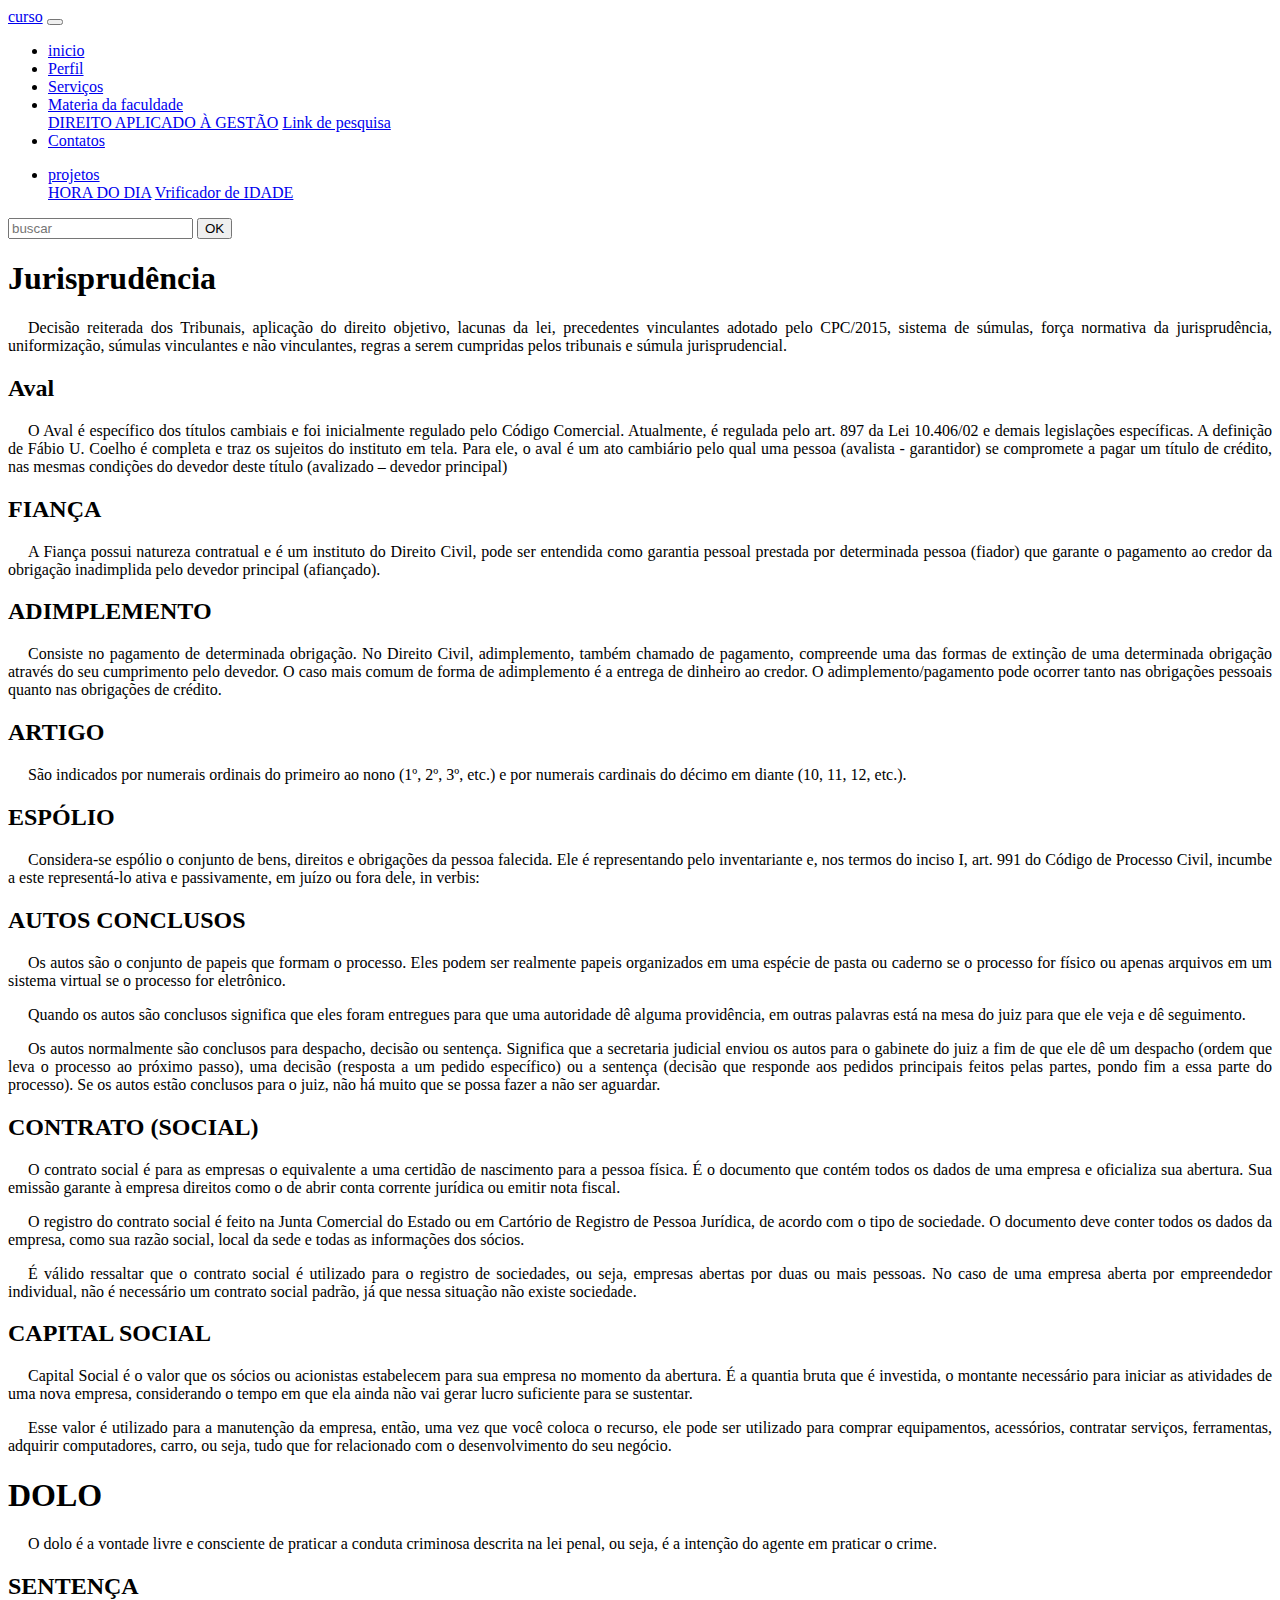
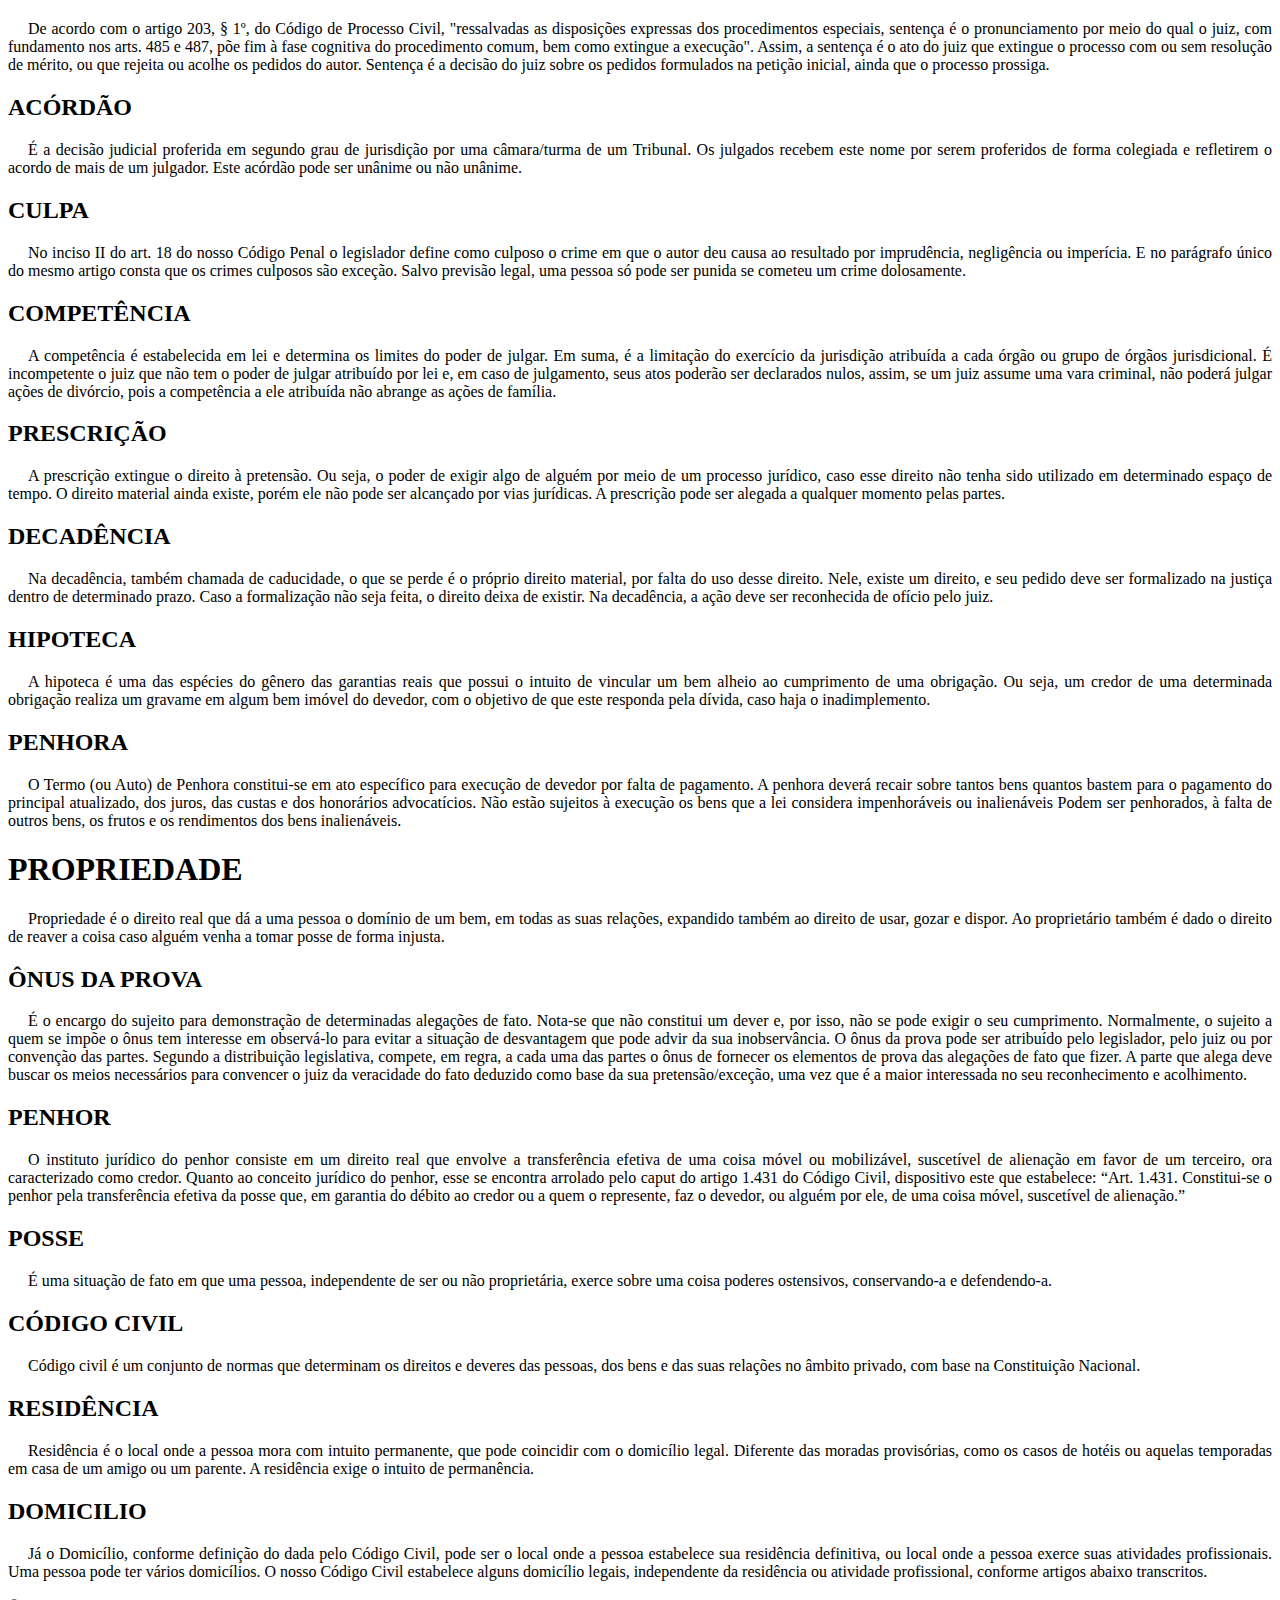
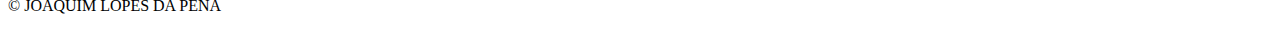
<file: direito.html>
<!DOCTYPE html>
<html lang="pt-BR">
<head>
    <meta charset="UTF-8">
    <meta name="viewport" content="width=device-width, initial-scale=1.0">
    <meta http-equiv="X-UA-Compatible" content="ie=edge">
    <link rel="stylesheet" href="https://stackpath.bootstrapcdn.com/bootstrap/4.1.3/css/bootstrap.min.css" integrity="sha384-MCw98/SFnGE8fJT3GXwEOngsV7Zt27NXFoaoApmYm81iuXoPkFOJwJ8ERdknLPMO" crossorigin="anonymous">
    <link rel="stylesheet" href="style.css">
    <title>Direito</title>
</head>
<body>
    <nav class="navbar navbar-expand-lg navbar-light bg-primary">
        <div class="container">
                <a class="navbar-brand h1 mb-0" href="#">curso</a>
                <button class="navbar-toggler" type="button" data-toggle="collapse" data-target="#navbarSite">
                    <span class="navbar-toggler-icon"></span>
                </button>
                <div class="collapse navbar-collapse " id="navbarSite">
                    <ul class="navbar-nav mr-auto"><!--Alinhamento para a esquerta-->
                        <li class="nav-item  active">
                            <a class="nav-link" href="index.html">inicio </a>
                        </li>
                        <li class="nav-item  active">
                            <a  class="nav-link"href="#">Perfil</a>
                        </li>
                        <li class="nav-item  active">
                            <a class="nav-link" href="#">Serviços </a>
                        </li>
                        <li class="nav-item dropdown  active">
                            <a class="nav-link dropdown-toggle" href="#" data-toggle="dropdown" id="navDrop">Materia da faculdade</a>
                            <div class="dropdown-menu" aria-labelledby="navDrop">
                                <a class="dropdown-item " href="direito.html">DIREITO APLICADO À GESTÃO</a>
                                <a class="dropdown-item " href="linkdepesquisa.html">Link de pesquisa</a>
                            </div>
                        </li>
                        <li class="nav-item active">
                            <a class="nav-link" href="#">Contatos</a>
                        </li>
                    </ul>
                    <ul class="navbar-nav ml-auto "><!--Alinhamento para a direita-->
                        <li class="nav-item dropdown">
                            <a class="nav-link dropdown-toggle" href="#" data-toggle="dropdown" id="navDrop">projetos</a>
                            <div class="dropdown-menu" aria-labelledby="navDrop">
                                <!--<a class="dropdown-item " href="#">Sietma de Login</a>-->
                                <!-- <a class="dropdown-item " href="#">Agenda Aletronica</a>-->
                                <a class="dropdown-item " href="exp001/exc001.html">HORA DO DIA</a>
                                <a class="dropdown-item " href="exp003/exc001.html">Vrificador de IDADE</a>
                            </div>
                        </li>
                    </ul>
                    <form class="form-inline " action="">
                        <input class="form-control ml-4 mr-2" type="search" name="" id="" placeholder="buscar">
                        <button class="btn btn-secondary mt-1 mb-1 " type="Submit" >OK</button>
                    </form>
            </div>
        </div>
    </nav>
    <div class="container-fluid mt-2">
        <div class="container">
            <div class="row">
                <div class="mh-75 mt-1 mr-1 col-sm card">               
                        <h1 class="text-center card-title">Jurisprudência</h1>
                        <p class="card-text texto">
                            Decisão reiterada dos Tribunais, aplicação do direito objetivo, lacunas da lei, precedentes vinculantes 
                            adotado pelo CPC/2015, sistema de súmulas, força normativa da jurisprudência, uniformização, súmulas 
                            vinculantes e não vinculantes, regras a serem cumpridas pelos tribunais e súmula jurisprudencial.
                        </p>
                        <h2 class="text-center card-title">Aval</h2>
                        <p class="card-text texto">
                            O Aval é específico dos títulos cambiais e foi inicialmente regulado pelo Código Comercial. 
                            Atualmente, é regulada pelo art. 897 da Lei 10.406/02 e demais legislações específicas. 
                            A definição de Fábio U. Coelho é completa e traz os sujeitos do instituto em tela. 
                            Para ele, o aval é um ato cambiário pelo qual uma pessoa (avalista - garantidor) 
                            se compromete a pagar um título de crédito, nas mesmas condições do devedor deste título 
                            (avalizado – devedor principal)
                        </p>
                        <h2 class="text-center card-title">FIANÇA</h2>
                        <p class="card-text texto"> A Fiança possui natureza contratual e é um instituto do Direito Civil, pode ser entendida como 
                            garantia pessoal prestada por determinada pessoa (fiador) que garante o pagamento ao credor da 
                            obrigação inadimplida pelo devedor principal (afiançado).
                        </p>
                </div>
                <div class="mh-75 mt-1 col-sm card">
                    <h2 class="text-center card-title">ADIMPLEMENTO</h2>
                    <p class="card-text texto">
                        Consiste no pagamento de determinada obrigação.
                        No Direito Civil, adimplemento, também chamado de pagamento, compreende uma das formas de extinção de 
                        uma determinada obrigação através do seu cumprimento pelo devedor. O caso mais comum de forma de adimplemento 
                        é a entrega de dinheiro ao credor.
                        O adimplemento/pagamento pode ocorrer tanto nas obrigações pessoais quanto nas obrigações de crédito.
                    </p>
                    <h2 class="text-center card-title">ARTIGO</h2>
                    <P  class="card-text texto">
                        São indicados por numerais ordinais do primeiro ao nono (1º, 2º,
                        3º, etc.) e por numerais cardinais do décimo em diante (10, 11, 12, etc.).
                    </P>
                    <h2 class="text-center card-title">ESPÓLIO</h2>
                    <p class="card-text texto">
                        Considera-se espólio o conjunto de bens, direitos e obrigações da pessoa falecida. Ele é representando pelo 
                        inventariante e, nos termos do inciso I, art. 991 do Código de Processo Civil, incumbe a este representá-lo 
                        ativa e passivamente, em juízo ou fora dele, in verbis:
                    </p>
                </div>
                <div class="mh-75 mt-1  ml-1 col-sm card">
                    <h2 class="text-center card-title">AUTOS CONCLUSOS</h2>
                    <p class="card-text texto">
                        Os autos são o conjunto de papeis que formam o processo. 
                        Eles podem ser realmente papeis organizados em uma espécie 
                        de pasta ou caderno se o processo for físico ou apenas arquivos 
                        em um sistema virtual se o processo for eletrônico.
                    </p>
                    <p class="card-text texto">
                        Quando os autos são conclusos significa que eles foram entregues 
                        para que uma autoridade dê alguma providência, em outras palavras 
                        está na mesa do juiz para que ele veja e dê seguimento.
                    </p>
                    <p class="card-text texto">
                        Os autos normalmente são conclusos para despacho, decisão ou sentença.
                        Significa que a secretaria judicial enviou os autos para o gabinete do 
                        juiz a fim de que ele dê um despacho (ordem que leva o processo ao próximo passo), 
                        uma decisão (resposta a um pedido específico) ou a sentença (decisão que responde 
                        aos pedidos principais feitos pelas partes, pondo fim a essa parte do processo).
                        Se os autos estão conclusos para o juiz, não há muito que se possa fazer a não ser aguardar.
                    </p>
                </div>
            </div>
        </div>
        <div class="container">
            <div class="row">
                <div class="mh-75 mt-1 mr-1 col-sm card">
                    <h2  class="text-center card-title">CONTRATO (SOCIAL)</h2>
                    <p class="card-text texto">
                        O contrato social é para as empresas o equivalente a uma certidão de nascimento 
                        para a pessoa física. É o documento que contém todos os dados de uma empresa e 
                        oficializa sua abertura. Sua emissão garante à empresa direitos como o de abrir 
                        conta corrente jurídica ou emitir nota fiscal.
                    </p>
                    <p class="card-text texto">
                        O registro do contrato social é feito na Junta Comercial do Estado ou em Cartório de Registro 
                        de Pessoa Jurídica, de acordo com o tipo de sociedade. O documento deve conter todos os dados 
                        da empresa, como sua razão social, local da sede e todas as informações dos sócios.
                    </p>
                    <p class="card-text texto">
                        É válido ressaltar que o contrato social é utilizado para o registro de sociedades, ou seja, 
                        empresas abertas por duas ou mais pessoas. No caso de uma empresa aberta por empreendedor 
                        individual, não é necessário um contrato social padrão, já que nessa situação não existe sociedade.
                    </p>
                </div>
                <div class="mh-75 mt-1 col-sm card">
                    <h2 class="text-center card-title">CAPITAL SOCIAL</h2>
                    <p class="card-text texto">
                        Capital Social é o valor que os sócios ou acionistas estabelecem para sua empresa no momento da abertura. 
                        É a quantia bruta que é investida, o montante necessário para iniciar as atividades de uma nova empresa, 
                        considerando o tempo em que ela ainda não vai gerar lucro suficiente para se sustentar.
                    </p>
                    <p class="card-text texto">
                        Esse valor é utilizado para a manutenção da empresa, então, uma vez que você coloca o recurso, ele pode ser 
                        utilizado para comprar equipamentos, acessórios, contratar serviços, ferramentas, adquirir computadores, carro, 
                        ou seja, tudo que for relacionado com o desenvolvimento do seu negócio.
                    </p>
                    <h1 class="text-center card-title">DOLO</h1>
                    <p class="card-text texto">
                        O dolo é a vontade livre e consciente de praticar a conduta criminosa descrita na lei penal, ou seja, é a intenção 
                        do agente em praticar o crime.
                    </p>
                </div>
                <div class="mh-75 mt-1 ml-1 col-sm card">
                    <h2 class="text-center card-title">SENTENÇA</h2>
                    <p class="card-text texto">
                        De acordo com o artigo 203, § 1º, do Código de Processo Civil, "ressalvadas as disposições expressas dos procedimentos 
                        especiais, sentença é o pronunciamento por meio do qual o juiz, com fundamento nos arts. 485 e 487, põe fim à fase cognitiva 
                        do procedimento comum, bem como extingue a execução". Assim, a sentença é o ato do juiz que extingue o processo com ou sem
                        resolução de mérito, ou que rejeita ou acolhe os pedidos do autor. Sentença é a decisão do juiz sobre os pedidos formulados 
                        na petição inicial, ainda que o processo prossiga.
                    </p>
                    <h2 class="text-center card-title">ACÓRDÃO </h2>
                    <p class="card-text texto">
                        É a decisão judicial proferida em segundo grau de jurisdição por uma câmara/turma de um Tribunal. 
                        Os julgados recebem este nome por serem proferidos de forma colegiada e refletirem o acordo de mais de um julgador. 
                        Este acórdão pode ser unânime ou não unânime.
                    </p>
                </div>
            </div>
        </div>
        <div class="container">
            <div class="row">
                <div class="mh-75 mt-1 mr-1 col-sm card">
                    <h2 class="text-center card-title">CULPA</h2>
                    <p class="card-text texto">
                        No inciso II do art. 18 do nosso Código Penal o legislador define como culposo o crime em que o autor deu 
                        causa ao resultado por imprudência, negligência ou imperícia.
                        E no parágrafo único do mesmo artigo consta que os crimes culposos são exceção. Salvo previsão legal, 
                        uma pessoa só pode ser punida se cometeu um crime dolosamente.
                    </p>
                    <h2 class="text-center card-title">COMPETÊNCIA</h2>
                    <p class="card-text texto">
                        A competência é estabelecida em lei e determina os limites do poder de julgar. Em suma, 
                        é a limitação do exercício da jurisdição atribuída a cada órgão ou grupo de órgãos jurisdicional.
                        É incompetente o juiz que não tem o poder de julgar atribuído por lei e, em caso de julgamento, seus 
                        atos poderão ser declarados nulos, assim, se um juiz assume uma vara criminal, não poderá julgar ações de divórcio, 
                        pois a competência a ele atribuída não abrange as ações de família.
                    </p>
                </div>
                <div class="mh-75 mt-1 col-sm card">
                    <h2 class="text-center card-title">PRESCRIÇÃO</h2>
                    <p class="card-text texto">
                        A prescrição extingue o direito à pretensão. Ou seja, o poder de exigir algo de alguém 
                        por meio de um processo jurídico, caso esse direito não tenha sido utilizado em determinado espaço de tempo.
                        O direito material ainda existe, porém ele não pode ser alcançado por vias jurídicas.
                        A prescrição pode ser alegada a qualquer momento pelas partes.
                    </p>
                    <h2 class="text-center card-title">DECADÊNCIA</h2>
                    <p class="card-text texto">
                        Na decadência, também chamada de caducidade, o que se perde é o próprio direito material, por falta do uso desse direito.
                        Nele, existe um direito, e seu pedido deve ser formalizado na justiça dentro de determinado prazo. 
                        Caso a formalização não seja feita, o direito deixa de existir.
                        Na decadência, a ação deve ser reconhecida de ofício pelo juiz.
                    </p>
                </div>
                <div class="mh-75 mt-1 ml-1 col-sm card">
                    <h2 class="text-center card-title">HIPOTECA</h2>
                    <p class="card-text texto">
                        A hipoteca é uma das espécies do gênero das garantias reais que possui o intuito de vincular um bem alheio ao cumprimento
                        de uma obrigação. Ou seja, um credor de uma determinada obrigação realiza um gravame em algum bem imóvel do devedor, com 
                        o objetivo de que este responda pela dívida, caso haja o inadimplemento.
                    </p>
                    <h2 class="text-center card-title">PENHORA</h2>
                    <p class="card-text texto">
                        O Termo (ou Auto) de Penhora constitui-se em ato específico para execução de devedor por falta de pagamento. 
                        A penhora deverá recair sobre tantos bens quantos bastem para o pagamento do principal atualizado, dos juros, das custas e dos honorários advocatícios.
                        Não estão sujeitos à execução os bens que a lei considera impenhoráveis ou inalienáveis
                        Podem ser penhorados, à falta de outros bens, os frutos e os rendimentos dos bens inalienáveis.
                    </p>
                </div>
            </div>
        </div>
        <div class="container">
            <div class="row">
                <div class="mh-75 mt-1 mr-1 col-sm card">
                    <h1 class="text-center card-title">PROPRIEDADE</h1>
                    <p class="card-text texto">
                        Propriedade é o direito real que dá a uma pessoa o domínio de um bem, em todas as suas relações, 
                        expandido também ao direito de usar, gozar e dispor. 
                        Ao proprietário também é dado o direito de reaver a coisa caso alguém venha a tomar posse de forma injusta.
                    </p>
                    <h2 class="text-center card-title">ÔNUS DA PROVA</h2>
                    <p class="card-text texto">
                        É o encargo do sujeito para demonstração de determinadas alegações de fato. Nota-se que não constitui 
                        um dever e, por isso, não se pode exigir o seu cumprimento. Normalmente, o sujeito a quem se impõe o ônus 
                        tem interesse em observá-lo para evitar a situação de desvantagem que pode advir da sua inobservância.  
                        O ônus da prova pode ser atribuído pelo legislador, pelo juiz ou por convenção das partes. 
                        Segundo a distribuição legislativa, compete, em regra, a cada uma das partes o ônus de fornecer os elementos 
                        de prova das alegações de fato que fizer. A parte que alega deve buscar os meios necessários para convencer 
                        o juiz da veracidade do fato deduzido como base da sua pretensão/exceção, uma vez que é a maior interessada 
                        no seu reconhecimento e acolhimento.
                    </p>
                </div>
                <div class="mh-75 mt-1 col-sm card">
                    <h2 class="text-center card-title">PENHOR</h2>
                    <p class="card-text texto">
                        O instituto jurídico do penhor consiste em um direito real que envolve a transferência efetiva de uma coisa móvel   
                        ou mobilizável, suscetível de alienação em favor de um terceiro, ora caracterizado como credor.
                        Quanto ao conceito jurídico do penhor, esse se encontra arrolado pelo caput do artigo 1.431 do Código Civil, 
                        dispositivo este que estabelece:
                        “Art. 1.431. Constitui-se o penhor pela transferência efetiva da posse que, em garantia do débito ao credor ou a 
                        quem o represente, faz o devedor, ou alguém por ele, de uma coisa móvel, suscetível de alienação.”
                    </p>
                    <h2 class="text-center card-title">POSSE</h2>
                    <p class="card-text texto">
                        É uma situação de fato em que uma pessoa, independente de ser ou não proprietária, 
                        exerce sobre uma coisa poderes ostensivos, conservando-a e defendendo-a.
                    </p>
                    <h2 class="text-center card-title"> CÓDIGO CIVIL</h2>
                    <p class="card-text texto">
                        Código civil é um conjunto de normas que determinam os direitos e deveres das pessoas, 
                        dos bens e das suas relações no âmbito privado, com base na Constituição Nacional.
                    </p>
                </div>
                <div class="mh-75 mt-1 ml-1 col-sm card">
                    <h2 class="text-center card-title">RESIDÊNCIA</h2>
                    <p class="card-text texto">
                        Residência é o local onde a pessoa mora com intuito permanente, que pode coincidir com o domicílio legal. 
                        Diferente das moradas provisórias, 
                        como os casos de hotéis ou aquelas temporadas em casa de um amigo ou um parente. A residência exige o intuito 
                        de permanência.
                    </p>
                    <h2 class="text-center card-title">DOMICILIO</h2>
                    <p class="card-text texto">
                        Já o Domicílio, conforme definição do dada pelo Código Civil, pode ser o local onde a pessoa estabelece sua residência definitiva, 
                        ou local onde a pessoa exerce suas atividades profissionais. Uma pessoa pode ter vários domicílios.
                        O nosso Código Civil estabelece alguns domicílio legais, independente da residência ou atividade profissional, conforme artigos abaixo transcritos.
                    </p>
                </div>
            </div>
        </div>
    </div>
    <footer>
        <p>&copy; JOAQUIM LOPES DA PENA</p>
    </footer>
    <script src="https://code.jquery.com/jquery-3.3.1.slim.min.js" integrity="sha384-q8i/X+965DzO0rT7abK41JStQIAqVgRVzpbzo5smXKp4YfRvH+8abtTE1Pi6jizo" crossorigin="anonymous"></script>
    <script src="https://cdnjs.cloudflare.com/ajax/libs/popper.js/1.14.3/umd/popper.min.js" integrity="sha384-ZMP7rVo3mIykV+2+9J3UJ46jBk0WLaUAdn689aCwoqbBJiSnjAK/l8WvCWPIPm49" crossorigin="anonymous"></script>
    <script src="https://stackpath.bootstrapcdn.com/bootstrap/4.1.3/js/bootstrap.min.js" integrity="sha384-ChfqqxuZUCnJSK3+MXmPNIyE6ZbWh2IMqE241rYiqJxyMiZ6OW/JmZQ5stwEULTy" crossorigin="anonymous"></script>
</body>
</html>
</file>
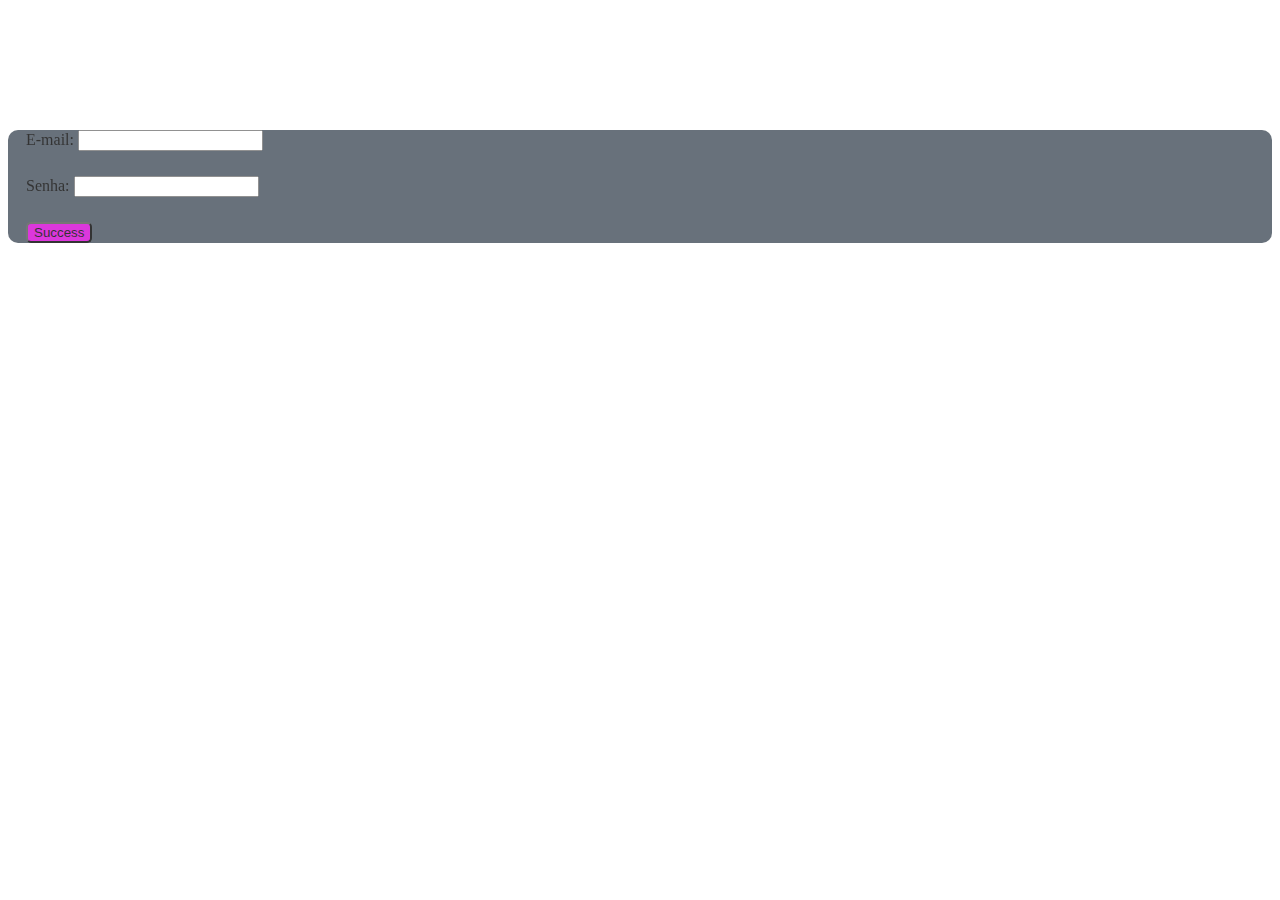
<file: login.html>
<!DOCTYPE html>
<html lang="en">
<head>
    <meta charset="UTF-8">
    <meta name="viewport" content="width=device-width, initial-scale=1.0">
    <meta http-equiv="X-UA-Compatible" content="ie=edge">
    <link rel="stylesheet" href="https://stackpath.bootstrapcdn.com/bootstrap/4.1.3/css/bootstrap.min.css" integrity="sha384-MCw98/SFnGE8fJT3GXwEOngsV7Zt27NXFoaoApmYm81iuXoPkFOJwJ8ERdknLPMO" crossorigin="anonymous">
    <link rel="stylesheet" href="style.css">

    <title>Document</title>
</head>
<body>
    <div class="container mt-5">
        <div class=" modal-dialog text-center text-white">
            <div class="col-sm-9 main-section">
                <div class="modal-content">
                    <div class="col-12 form-input">
                        <form method="" action="">
                            <div class="form-group ">
                                <label class="pb-0 mb-0" for="txtemail">E-mail:</label>
                                <input class="form-control " type="email" name="txtemail" id="txtemail">
                            </div>
                            <div class="form-group ">
                                <label class="pb-0 mb-0" for="txtpassword">Senha:</label>
                                <input class="form-control " type="password" name="txtpassword" id="txtpassword">
                            </div>
                            <button type="button" class="btn btn-success">Success</button>
                        </form>
                    </div>
             </div>
            </div>
        </div>
    </div>

<script src="https://code.jquery.com/jquery-3.3.1.slim.min.js" integrity="sha384-q8i/X+965DzO0rT7abK41JStQIAqVgRVzpbzo5smXKp4YfRvH+8abtTE1Pi6jizo" crossorigin="anonymous"></script>
<script src="https://cdnjs.cloudflare.com/ajax/libs/popper.js/1.14.3/umd/popper.min.js" integrity="sha384-ZMP7rVo3mIykV+2+9J3UJ46jBk0WLaUAdn689aCwoqbBJiSnjAK/l8WvCWPIPm49" crossorigin="anonymous"></script>
<script src="https://stackpath.bootstrapcdn.com/bootstrap/4.1.3/js/bootstrap.min.js" integrity="sha384-ChfqqxuZUCnJSK3+MXmPNIyE6ZbWh2IMqE241rYiqJxyMiZ6OW/JmZQ5stwEULTy" crossorigin="anonymous"></script>
</body>
</html>
</file>
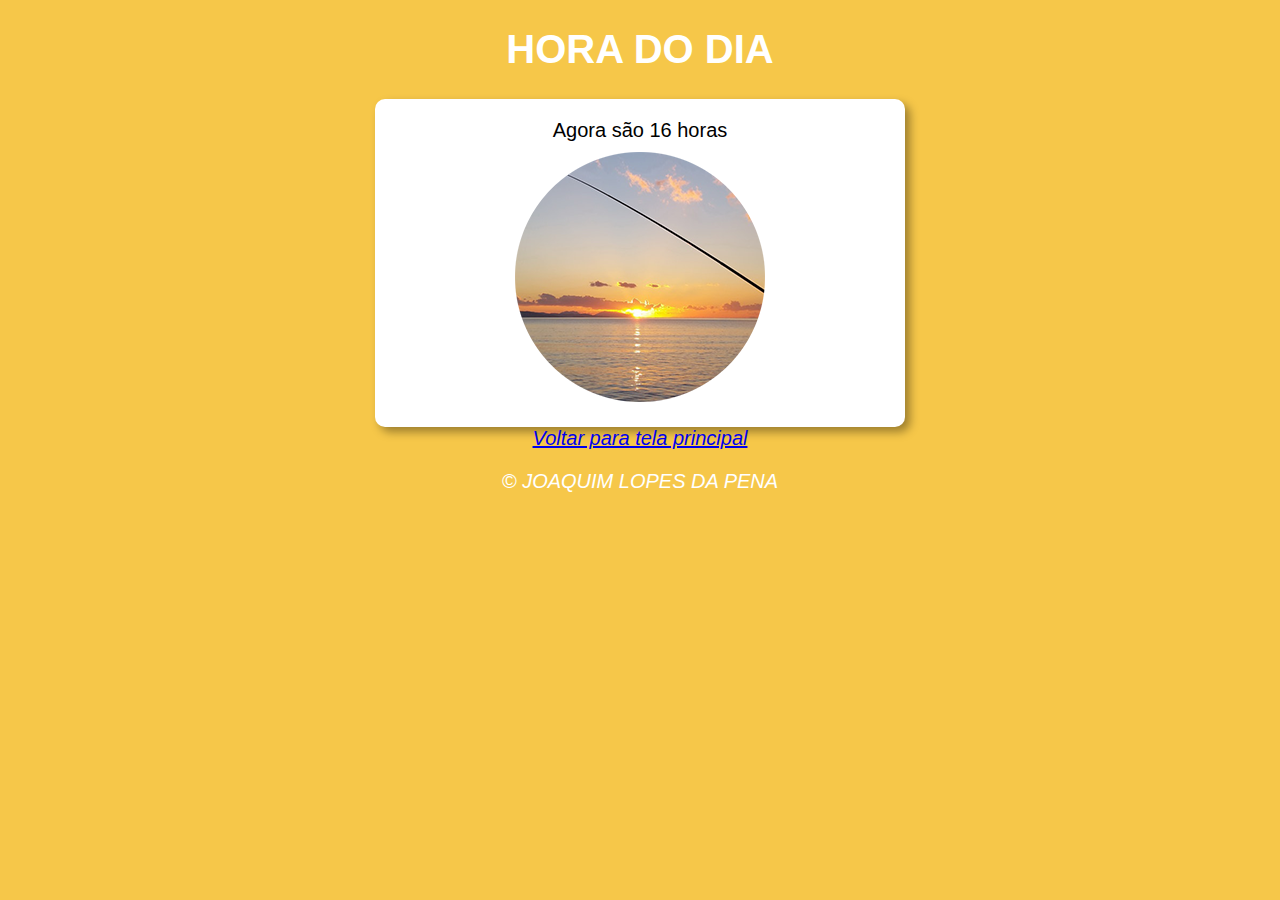
<file: exp001/exc001.html>
<!DOCTYPE html>
<html lang="pt-BR">
<head>
    <meta charset="UTF-8">
    <meta name="viewport" content="width=device-width, initial-scale=1.0">
    <meta http-equiv="X-UA-Compatible" content="ie=edge">
    <title>HORA DO DIA</title>
    <link rel="stylesheet" href="estilo.css">
</head>
<body onload="carregar()">
    <header>
       <h1> HORA DO DIA </h1>
    </header>
    <section>
        <div id="msg">
            Aqui vai aparecer a mensagem...
        </div>
        <div id="foto">
            <img id="imagem" src="manha.png" alt="foto do dia">
        </div>
    </section>
    <footer>
        <a href="/index.html">Voltar para tela principal</a>
        <p>&copy; JOAQUIM LOPES DA PENA</p>
    </footer>

    <script src="script.js"></script>
</body>
</html>
</file>
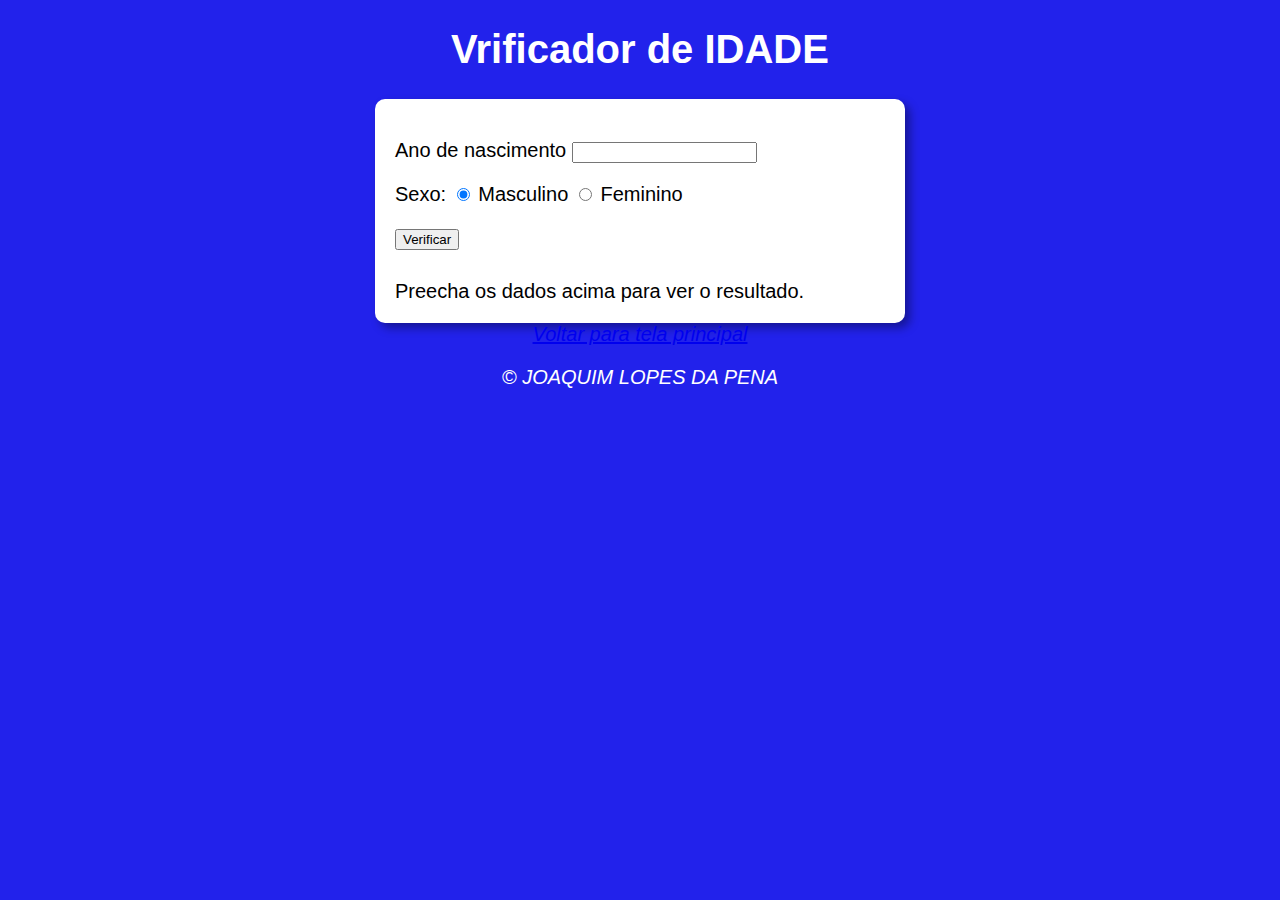
<file: exp003/exc001.html>
<!DOCTYPE html>
<html lang="pt-BR">
<head>
    <meta charset="UTF-8">
    <meta name="viewport" content="width=device-width, initial-scale=1.0">
    <meta http-equiv="X-UA-Compatible" content="ie=edge">
    <title>VERIFICADOR DE IDADE</title>
    <link rel="stylesheet" href="estilo.css">
</head>
<body>
    <header>
       <h1> Vrificador de IDADE </h1>
    </header>
    <section>
        <div>
            <p>Ano de nascimento
                <input type="number" name="txtano" id="txtano" min="0">
            </p>
            <p>Sexo:
                <input type="radio" name="radsex" id="mas" checked>
                <label for="mas">Masculino</label>
                <input type="radio" name="radsex" id="radsex" id="fem">
                <label for="fem">Feminino</label>
            </p>
            <p>
                <input type="button" value="Verificar" onclick="verificar()">
            </p>
            
        </div>
        <div id="res">
            Preecha os dados acima para ver o resultado.
        </div>
    </section>
    <footer>
        <a href="/index.html">Voltar para tela principal</a>
        <p>&copy; JOAQUIM LOPES DA PENA</p>
    </footer>

    <script src="script.js"></script>
</body>
</html>
</file>
<file: style.css>
.main-section{
    margin: auto;
    margin-top: 130px;
    padding: 0px;
}

.modal-content{
    background-color: #434e5a;
    opacity: .8;
    padding: 0 18px;
    border-radius: 10px;
}
.form-group{
    margin-bottom: 25px;
}
.btn-success{
    background: #d405d4;
    font-size: 19;
    border-radius: 5px;
}
.texto{
    text-align: justify;
    text-indent: 20px; 
}
</file>
<file: exp001/estilo.css>
body{
    background: rgb(34, 34, 235);
    font: normal 15pt Arial;
}

header{
    color: white;
    text-align: center;
}
div{
    text-align: center;
    padding: 5px;
}

section{
    background: white;
    border-radius: 10px;
    padding: 15px;
    width: 500px;
    margin: auto;
    box-shadow: 5px 5px 10px rgba(0, 0, 0, 0.363);
}

footer{
    color: white;
    text-align: center;
    font-style: italic;
}
</file>
<file: exp003/estilo.css>
body{
    background: rgb(34, 34, 235);
    font: normal 15pt Arial;
}

header{
    color: white;
    text-align: center;
}
div{  
    padding: 5px;
}

section{
    background: white;
    border-radius: 10px;
    padding: 15px;
    width: 500px;
    margin: auto;
    box-shadow: 5px 5px 10px rgba(0, 0, 0, 0.363);
}

footer{
    color: white;
    text-align: center;
    font-style: italic;
}
</file>
